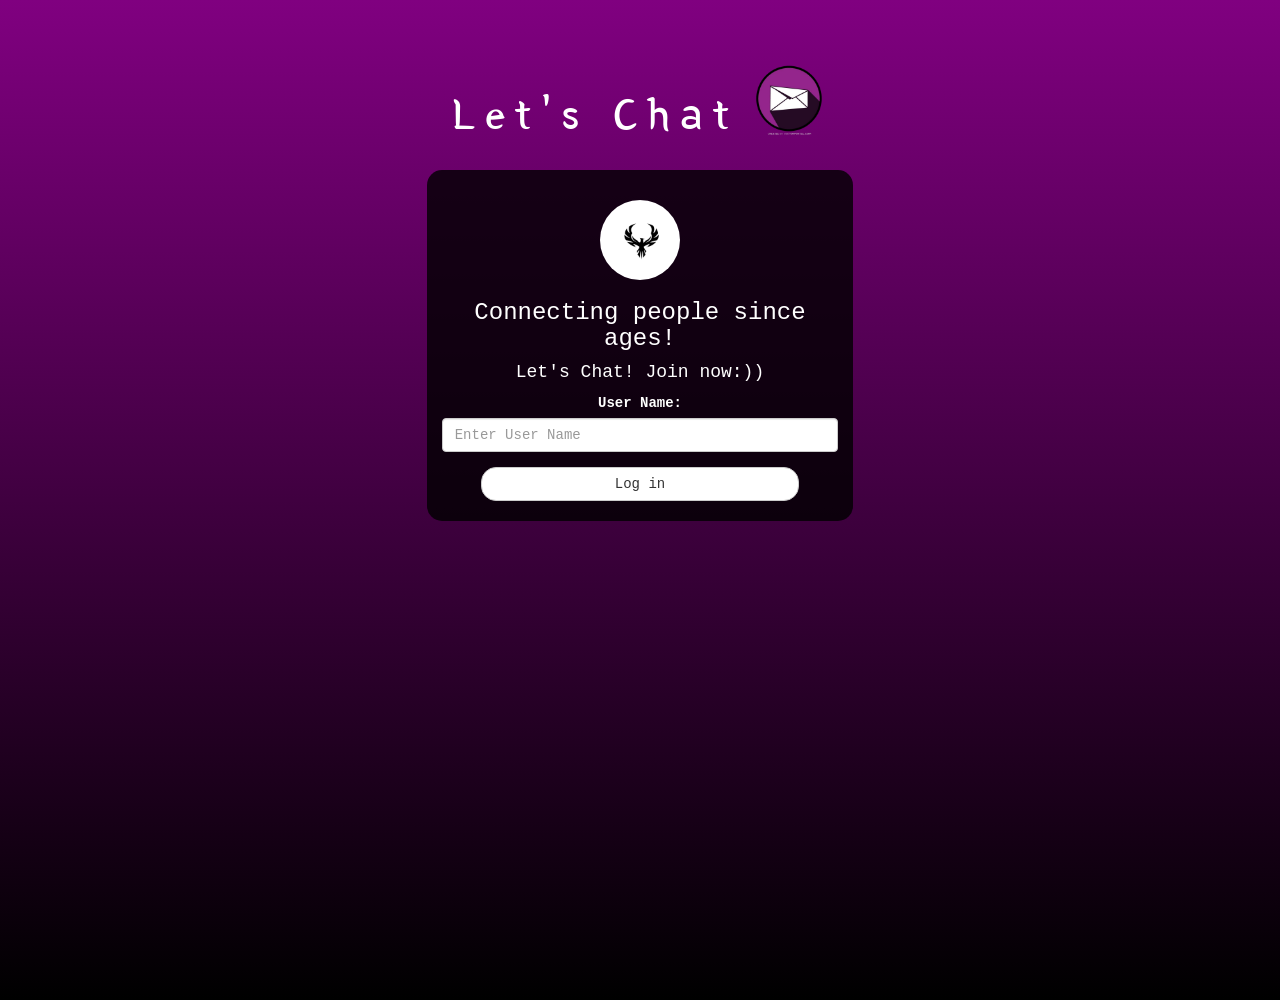
<file: index.html>
<!DOCTYPE html>
<html>
<head>
	<title>Let's Chat Web App</title>
<link href="https://fonts.googleapis.com/css?family=Yeon+Sung&display=swap" rel="stylesheet"><meta name="viewport" content="width=device-width, initial-scale=1">

<link rel="stylesheet" href="https://maxcdn.bootstrapcdn.com/bootstrap/3.4.0/css/bootstrap.min.css">
<script src="https://ajax.googleapis.com/ajax/libs/jquery/3.4.1/jquery.min.js"></script>
<script src="https://maxcdn.bootstrapcdn.com/bootstrap/3.4.0/js/bootstrap.min.js"></script>

<link rel="stylesheet" type="text/css" href="style.css">
<script src="kwitter.js"></script>
</head>
<body>
<center>
	<h1 class="header">	
		Let's Chat	<sup>
	<img src="pl-removebg-preview.png">
	</sup>
</h1>
	<div class="col-lg-4 col-md-6 col-sm-6 col-xs-11 login_div">
	<img src="phoenix.png" class="logo">
		<h3 >Connecting people since ages!</h3>
		<h4 >Let's Chat! Join now:))</h4>
		<div class="form-group">
		  <label >User Name:</label>
		<input placeholder="Enter User Name" id="user_name" class="form-control" type="text">
		</div>
		<button id="login_button" class="btn btn-default" onclick="add_user()">Log in</button>
		<br><br>
	</div>
</center>
</body>
</html>
</file>
<file: style.css>
html, body
{
  height: 1000px;
  margin: 0;
}

body
{
background-image:linear-gradient(purple, black);
height:800px;
color: white;
font-family:monospace;

}

.header
{
	color: white;font-family: 'Yeon Sung';font-size: 45px;letter-spacing: 10px;margin-top: 80px;
}
.header img
{
	width: 80px;margin-left: -15px;
}

.login_div
{
	background: rgba(0, 0, 0, 0.8);float: none;border-radius: 15px;
}

.logo
{
	width: 80px;margin-top: 30px;border-radius: 40px;
}

#login_button
{
	width: 80%;border-radius: 15px;
}

.room_name
{
	cursor: pointer;
	font-size: 20px;
}


#logout
{
	font-size: 20px; float: right;
}


#output
{
	padding: 10px; width:80%;background: rgba(255,255,255,0.8);border-radius: 15px;
}

.input_div_room_page
{
	width: 80%;
}

.input_div label
{
	color: white;font-size: 20px;
}


.input_div_message_page
{
	position: fixed;bottom: 0px;width: 100%;background: rgba(255,255,255,0.8);
}
.input_div_message_page label
{
	color: black;
}
.input_div_message_page #msg
{
	width: 80%;
}
.input_div_message_page button
{
	margin-top: 15px;
	width: 50%; 
}
.color_white
{
	color: white
}

.user_tick
{
	width:20px;
}
.message_h4
{
	padding-left:5px;color:grey;
}
</file>
